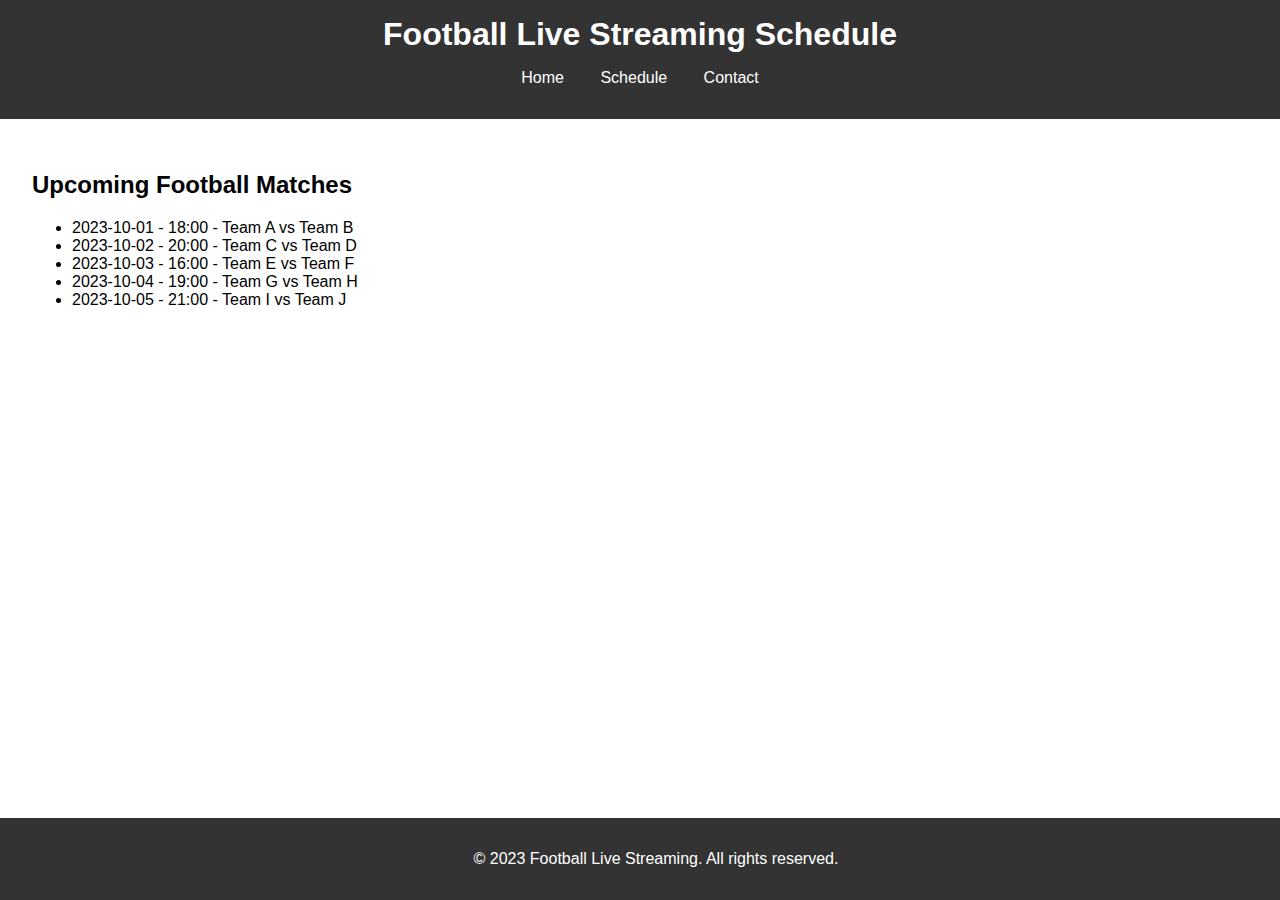
<file: schedule.html>
<!DOCTYPE html>
<html lang="en">
<head>
    <meta charset="UTF-8">
    <meta name="viewport" content="width=device-width, initial-scale=1.0">
    <title>Football Live Streaming Schedule</title>
    <link rel="stylesheet" href="styles.css">
</head>
<body>
    <header>
        <h1>Football Live Streaming Schedule</h1>
        <nav>
            <ul>
                <li><a href="index.html">Home</a></li>
                <li><a href="schedule.html">Schedule</a></li>
                <li><a href="contact.html">Contact</a></li>
            </ul>
        </nav>
    </header>
    <main>
        <section id="football-schedule">
            <h2>Upcoming Football Matches</h2>
            <ul id="matchList">
                <!-- Match items will be injected here by JavaScript -->
            </ul>
        </section>
    </main>
    <footer>
        <p>&copy; 2023 Football Live Streaming. All rights reserved.</p>
    </footer>
    <script src="schedule.js"></script>
</body>
</html>
</file>
<file: styles.css>
body {
    background-image: url("https://www.aikfotboll.se/images/three-up-black.jpg");
    font-family: Arial, sans-serif;
    margin: 0;
    padding: 0;
}

header {
    background-color: #333;
    color: #fff;
    padding: 1rem;
    text-align: center;
}

header h1 {
    margin: 0;
}

nav ul {
    list-style: none;
    padding: 0;
}

nav ul li {
    display: inline;
    margin: 0 1rem;
}

nav ul li a {
    color: #fff;
    text-decoration: none;
}

main {
    padding: 2rem;
}

#live-stream {
    margin-bottom: 2rem;
}

.video-container {
    display: flex;
    justify-content: center;
    align-items: center;
}

video {
    min-width: 100%;
    min-height: 100%;
}

#schedule ul {
    background-color: #e5eb34;
    list-style: none;
    padding: 0;
}

#schedule ul li {
    background-color: #e5eb34;
    margin: 0.5rem 0;
    padding: 1rem;
    border: 1px solid #ddd;
}

footer {
    background-color: #333;
    color: #fff;
    text-align: center;
    padding: 1rem;
    position: fixed;
    width: 100%;
    bottom: 0;
}
</file>
